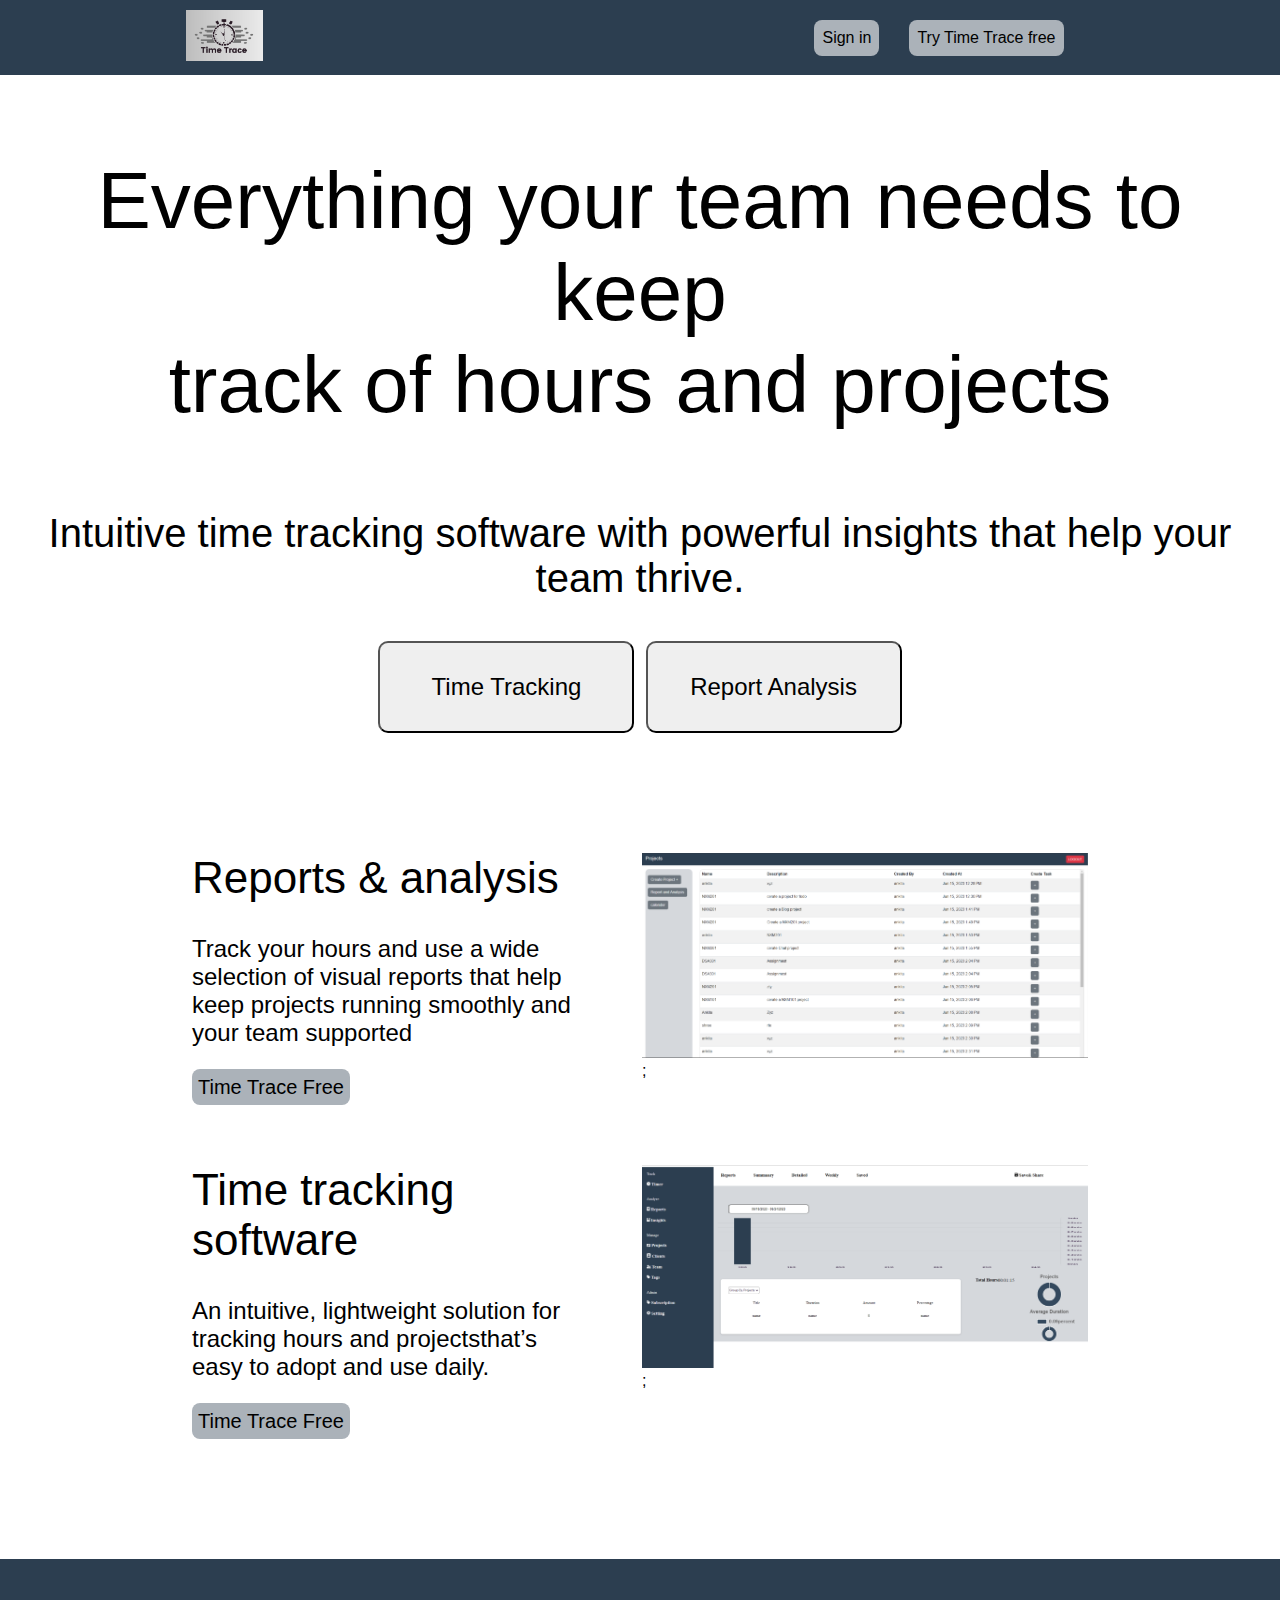
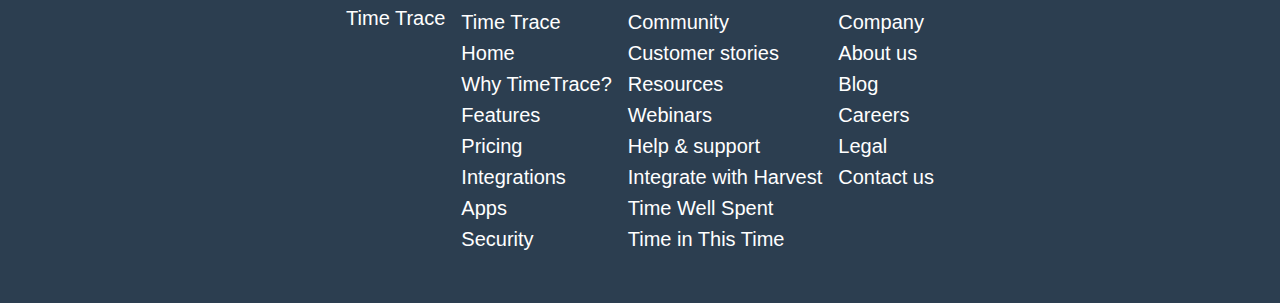
<file: index.html>
<!DOCTYPE html>
<html lang="en">
  <head>
    <meta charset="UTF-8" />
    <meta name="viewport" content="width=device-width, initial-scale=1.0" />
    <title>Time Trace</title>
    <link rel="stylesheet" href="style.css" />
  </head>
  <body>
    <!-- navbar -->
    <div class="nav">
      <div><img class="logo" src="./images/logo2.png" alt="logo" /></div>
      <div class="signIn_register_button">
        <div><button class="signInBtn">Sign in</button></div>
        <div><button class="RegiterBtn">Try Time Trace free</button></div>
      </div>
    </div>
    <div class="features">
      <div class="features_quote_1">
        <p>
          Everything your team needs to keep <br />
          track of hours and projects
        </p>
      </div>
      <div class="features_quote_2">
        <p>
          Intuitive time tracking software with powerful insights that help your
          team thrive.
        </p>
      </div>

      <div class="features_quote_2">
        <button class="featureQuoteBtn">Time Tracking</button>
        <button class="featureQuoteBtn">Report Analysis</button>
      </div>
    </div>
    <div class="report_container">
      <div class="report_analysis">
        <div class="report_analysis_heading">
          <div class="heading">Reports & analysis</div>
          <div class="content">
            Track your hours and use a wide <br />
            selection of visual reports that help <br />
            keep projects running smoothly and <br />
            your team supported
          </div>
          <button class="report_analysis_Btn">Time Trace Free</button>
        </div>
        <div class="flex-grow-1 time_tracking_image">
          <img src="./images/Screenshot 2023-06-18 200031.png" alt="" />;
        </div>
      </div>

      <div class="report_analysis">
        <div class="report_analysis_heading">
          <div class="heading">
            Time tracking <br />
            software
          </div>
          <div class="content">
            An intuitive, lightweight solution for <br />
            tracking hours and projectsthat’s <br />
            easy to adopt and use daily.
          </div>
          <button class="report_analysis_Btn">Time Trace Free</button>
        </div>
        <div class="flex-grow-1 time_tracking_image">
          <img src="./images/Screenshot 2023-06-18 200126.png" alt="" />;
        </div>
      </div>
    </div>

    <div class="footer">
      <div>Time Trace</div>
      <div>
        <div>Time Trace</div>
        <div>Home</div>
        <div>Why TimeTrace?</div>
        <div>Features</div>
        <div>Pricing</div>
        <div>Integrations</div>
        <div>Apps</div>
        <div>Security</div>
      </div>
      <div>
        <div>Community</div>
        <div>Customer stories</div>
        <div>Resources</div>
        <div>Webinars</div>
        <div>Help & support</div>
        <div>Integrate with Harvest</div>
        <div>Time Well Spent</div>
        <div>Time in This Time</div>
      </div>
      <div>
        <div>Company</div>
        <div>About us</div>
        <div>Blog</div>
        <div>Careers</div>
        <div>Legal</div>
        <div>Contact us</div>
      </div>
    </div>
  </body>
  <script>
    let signInBtn = document.querySelector(".signInBtn");
    signInBtn.addEventListener("click", () => {
      window.location.href = "./login.html";
    });

    let registerBtn = document.querySelector(".RegiterBtn");

    registerBtn.addEventListener("click", () => {
      window.location.href = "./register.html";
    });
  </script>
</html>
</file>
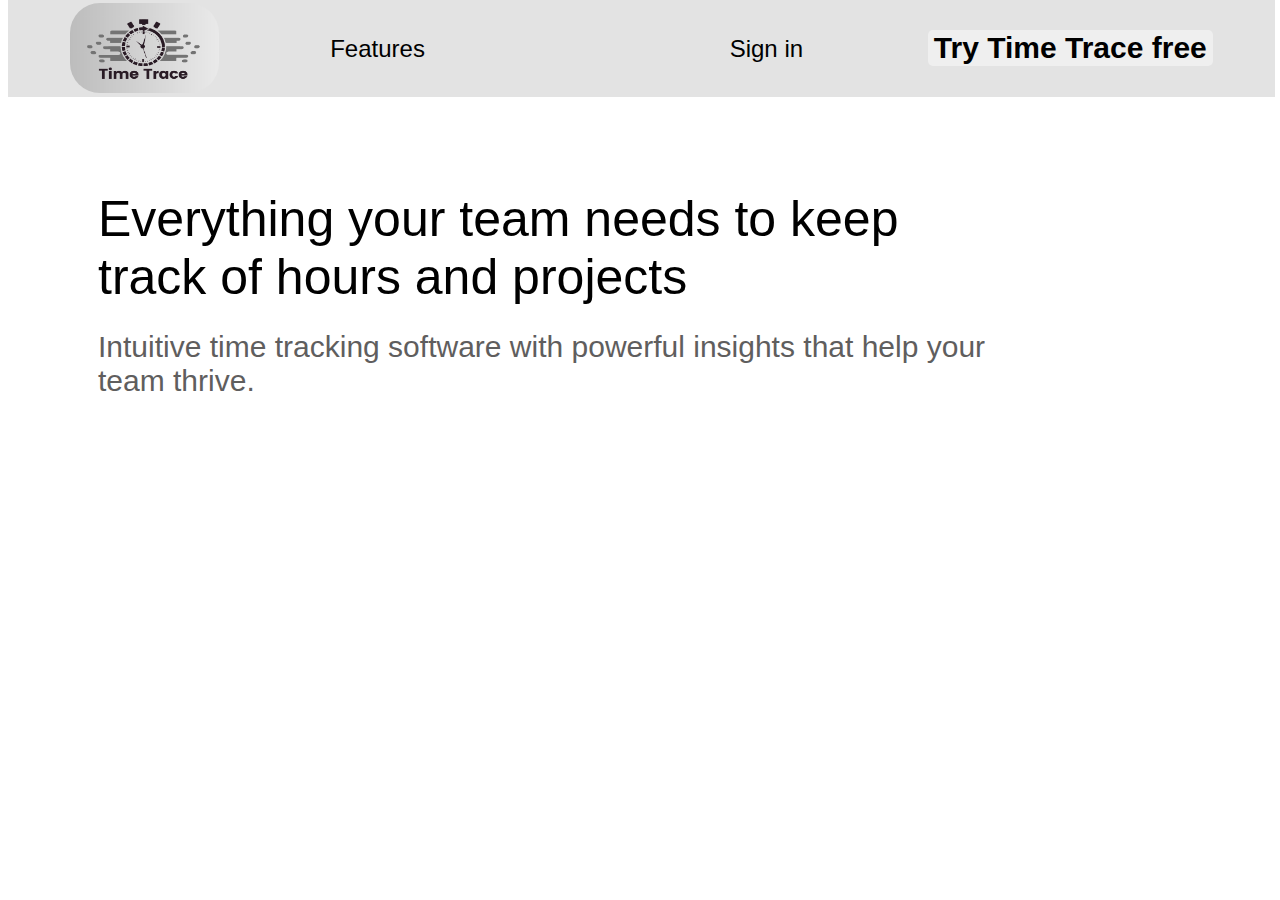
<file: features.html>
<!DOCTYPE html>
<html lang="en">
<head>
    <meta charset="UTF-8">
    <meta name="viewport" content="width=device-width, initial-scale=1.0">
    <title>Document</title>
    <link rel="stylesheet" href="feature.css">
</head>
<body>
    

    <!-- navbar -->

    <div class="nav">

        <a href="./index.html">
            <img src="./images/logo2.png" alt="error">
        </a>
        
        <a href="./features.html">
            <h2 class="features">Features</h2>
        </a>
        <a href="">
            <h2 class="sign">Sign in</h2>
        </a>
        <a href="">
            <button class="try">Try Time Trace free</button>

        </a>

    </div>



    <!-- main section -->



    <div>




        <div class="f1">
        <h1 class="f2">Everything your team needs to keep track of hours and projects<h1>
        </div>
        <div>
        <p class="f3">Intuitive time tracking software with powerful insights that help your team thrive.</p>

        </div>







    </div>


</body>
</html>
</file>
<file: style.css>
body {
  font-family: "Space Grotesk", sans-serif;
  margin: 0;
  padding: 0;
  box-sizing: border-box;
  width: 100%;
}

.logo {
  width: 30%;
}
.nav {
  padding-top: 10px;
  padding-bottom: 10px;
  background-color: #2c3e50;
  color: #fff;
  display: flex;
  justify-content: space-around;
}
.signIn_register_button {
  display: flex;
  justify-content: center;
  align-items: center;
}
.signInBtn,
.RegiterBtn {
  background-color: #abb2b9;
  border-radius: 8px;
  height: 36px;
  margin-right: 30px;
  border: none;
  font-size: 16px;
  padding: 8px;
}
.features {
  text-align: center;
}
.features_quote_1 {
  font-size: 80px;
}
.features_quote_2 {
  font-size: 40px;
}
.featureQuoteBtn {
  height: 92px;
  width: 20%;
  border-radius: 10px;
  font-size: 24px;
}
.report_analysis {
  display: grid;
  grid-template-columns: 1fr 1fr;
  gap: 4px;
  margin-top: 60px;
  margin-bottom: 60px;
}

.report_container {
  width: 70%;
  margin: 0 auto;
  margin-bottom: 120px;
  margin-top: 120px;
}
.time_tracking {
  display: flex;
  justify-content: center;
  margin-top: 60px;
  margin-bottom: 60px;
}
.time_tracking > div {
  margin-left: 62px;
}
.heading {
  font-size: 44px;
}
.content {
  font-size: 24px;
  margin-top: 32px;
}
.report_analysis_heading,
.time_tracking_heading {
  margin-right: 40px;
}
.time_tracking_Btn,
.report_analysis_Btn {
  height: 36px;
  font-size: 20px;
  margin-top: 22px;
  background-color: #abb2b9;
  border-radius: 8px;
  border: none;
}
.footer {
  display: flex;
  justify-content: center;
  background-color: #2c3e50;
  color: #fff;
  font-size: 16px;
  padding-top: 20px;
  padding-bottom: 20px;
}
.footer > div {
  margin-top: 20px;
  margin-bottom: 20px;
  padding: 8px;
  font-size: 20px;
}
.footer > div > div {
  padding-top: 4px;
  padding-bottom: 4px;
  font-size: 20px;
}

.time_tracking_image img {
  width: 100%;
}

@media (max-width: 768px) {
  .footer {
    flex-direction: column;
    align-items: center;
  }
  .signIn_register_button {
    flex-direction: column;
    gap: 10px;
    margin-top: 10px;
  }
  .signInBtn,
  .RegiterBtn {
    background-color: #abb2b9;
    border-radius: 4px;
    height: 24px;
    margin-right: 10px;
    border: none;
    font-size: 12px;
    padding: 8px;
  }

  .features_quote_1 {
    font-size: 50px;
  }
  .features_quote_2 {
    font-size: 20px;
  }
  .featureQuoteBtn {
    height: 60px;
    width: 20%;
    border-radius: 6px;
    font-size: 16px;
  }

  .report_analysis,
  .features {
    grid-template-columns: 1fr;
    text-align: center;
  }

  .report_container {
    width: 90%;
    margin: 0 auto;
  }

  .time_tracking_image {
    width: 100%;
  }
}

@media (min-width: 768px) and (max-width: 1023px) {
  .signIn_register_button {
    flex-direction: column;
    gap: 10px;
    margin-top: 10px;
  }

  .report_analysis,
  .features {
    grid-template-columns: 1fr;
    text-align: center;
  }

  .report_container {
    width: 90%;
    margin: 0 auto;
  }

  .time_tracking_image {
    width: 100%;
  }
}
</file>
<file: feature.css>
/* navbar */


.nav{
    display: flex;
    position: fixed;
    /* border: 1px solid red; */
    background-color: rgb(227, 227, 227);
    width: 99%;
    justify-content: space-around;
    margin-top: -20px;
    
}
.nav img{
    width:110% ;
    height: 90px;
    margin-top: 3px;
    border-radius: 30px;
}
.features{
    margin-right: 150px;
    font-size: x-large;
    color: black;
    font-weight: lighter;
    font-family:'Lucida Sans', 'Lucida Sans Regular', 'Lucida Grande', 'Lucida Sans Unicode', Geneva, Verdana, sans-serif;
    margin-top: 35px;
    /* text-decoration: none; */
}
.sign{
    margin-left: 30px;
    font-size: x-large;
    color: black;
    font-weight: lighter;
    font-family: 'Lucida Sans', 'Lucida Sans Regular', 'Lucida Grande', 'Lucida Sans Unicode', Geneva, Verdana, sans-serif;
    /* text-decoration: none; */
    margin-top: 35px;
}
.try{
    font-size: 30px;
    color: black;
    font-weight: bold;
    margin-top: 30px;
    font-family: 'Lucida Sans', 'Lucida Sans Regular', 'Lucida Grande', 'Lucida Sans Unicode', Geneva, Verdana, sans-serif;
    border-radius: 5px;
    border: none;
}
.try:hover{
    border: 1px solid black;
    background-color:rgb(227, 227, 227) ;
}
.nav a{
    text-decoration: none;
}




.f1{
    width: 20px;
    height: 100px;
    border: 30px solid white;
    margin-top: 20px;
}
.f2{
    margin-top: 140px;
    width: 900px;
    font-size: 50px;
    font-family: 'Lucida Sans', 'Lucida Sans Regular', 'Lucida Grande', 'Lucida Sans Unicode', Geneva, Verdana, sans-serif;
    font-weight: lighter;
    margin-left: 60px;

}
.f3{
    font-size: 30px;
    margin-top: 150px;
    font-family: 'Lucida Sans', 'Lucida Sans Regular', 'Lucida Grande', 'Lucida Sans Unicode', Geneva, Verdana, sans-serif;
    font-weight: lighter;
    color: rgb(95, 94, 94);
    margin-left: 90px;
    width: 920px;
}
</file>
